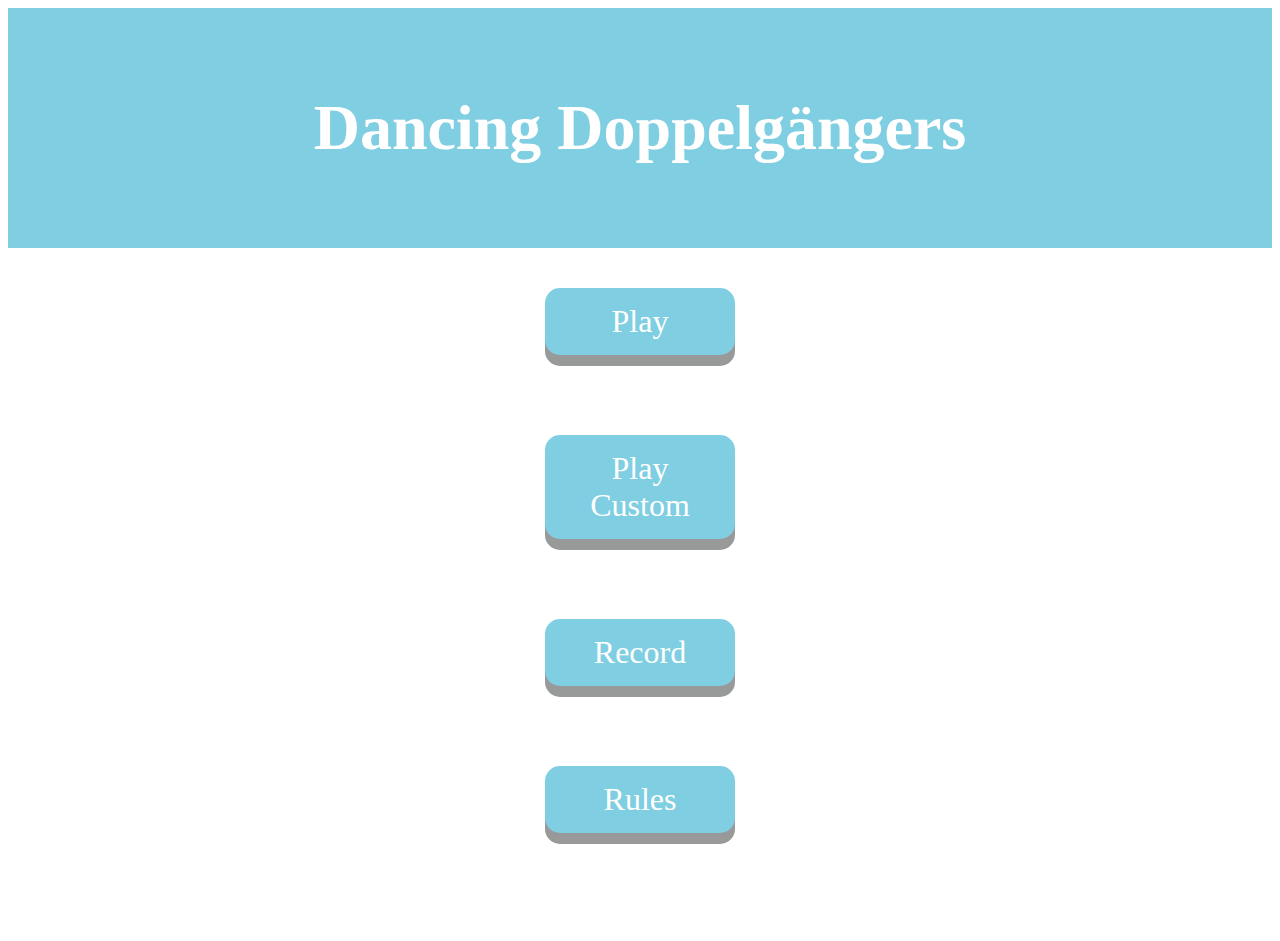
<file: index.html>
<html>

<head>
    <meta charset="UTF-8">
    <title>Dancing Doppelgängers</title>
    <link rel="stylesheet" href="style.css">
    <link rel="icon" href=  "Capture.PNG">
</head>

<body>
    <!--div class for the buttons-->
    <div class="Header">
        <h1>Dancing Doppelgängers</h1>
    </div>
    <!--div class for the buttons-->
    <div class="Buttons">
        <a class="PlayButton" href="game.html">Play</a>
        <!--<a class="PlayButton" href="old_game.html">Play Old</a>-->
        <a class="PlayButton" href="created_game.html">Play Custom</a>
        <a class="PlayButton" href="record_dance.html">Record</a>
        <a class="PlayButton" href="rules.html">Rules</a>
    </div>
</body>

</html>
</file>
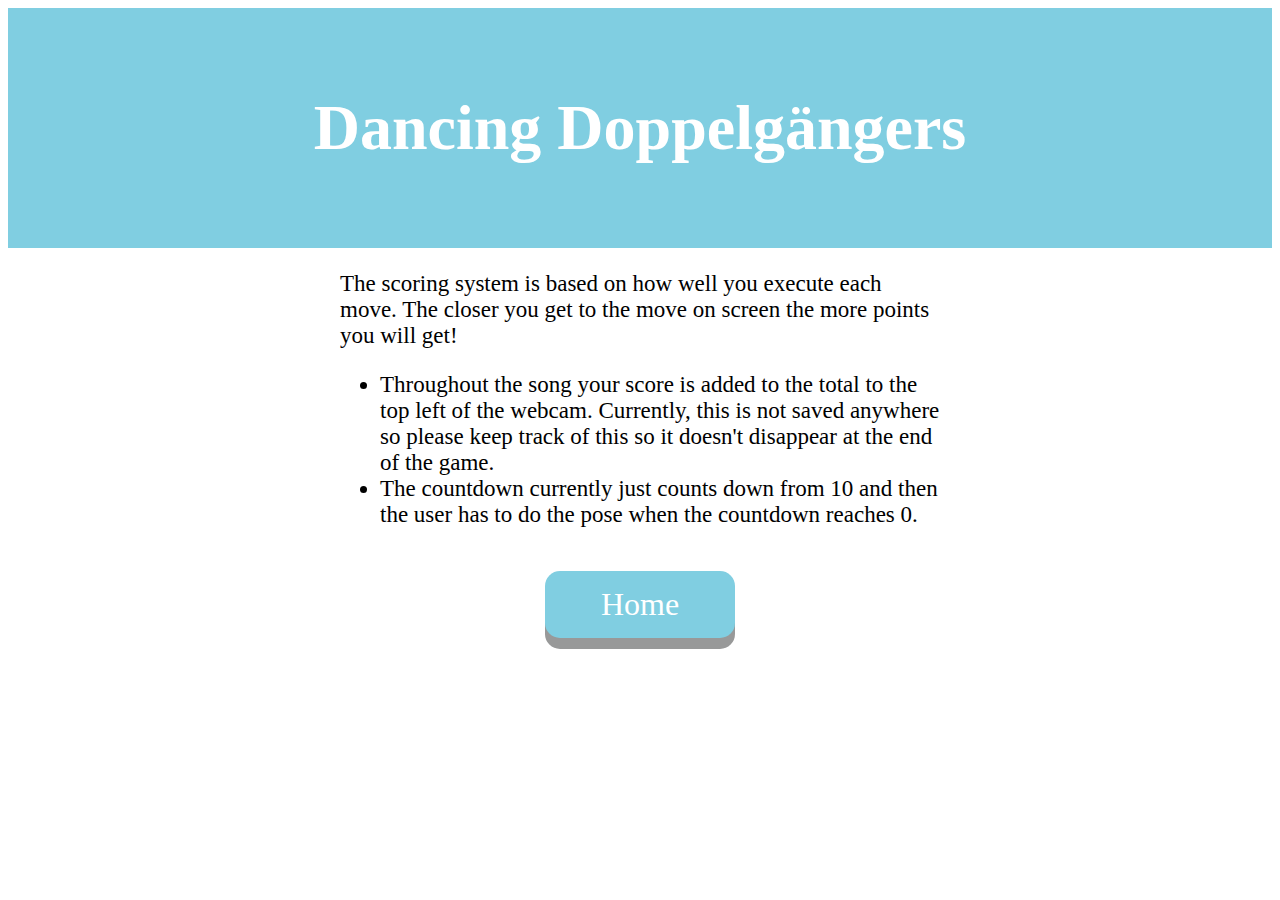
<file: rules.html>
<html>

<head>
    <meta charset="UTF-8">
    <title>Dancing Doppelgängers</title>
    <link rel="icon" href=  "Capture.PNG">
    <link rel="stylesheet" href="style.css">
</head>

<body>

    <body>
        <!--div class for the buttons-->
        <div class="Header">
            <h1>Dancing Doppelgängers</h1>
        </div>
        <!--div class for rules text-->
        <div class="RuleText">
            <p>The scoring system is based on how well you execute each move. The closer you get to the move on screen
              the more points you will get!</p>
	    <ul>
              <li>
		Throughout the song your score is added to the total
		to the top left of the webcam. Currently, this is not
		saved anywhere so please keep track of this so it
		doesn't disappear at the end of the game.
	      </li>
              <li>
		The countdown currently just counts down from 10 and
                then the user has to do the pose when the countdown
                reaches 0.
	      </li>
	    </ul>
        </div>
        <!--div class for the buttons-->
        <div class="Buttons">
            <a class="PlayButton" href="index.html">Home</a>
        </div>
    </body>
</body>

</html>
</file>
<file: style.css>
.PlayButton {
    display: block;
    padding: 15px 25px;
    margin-bottom: 80px;
    font-size: 32px;
    cursor: pointer;
    text-align: center;
    text-decoration: none;
    outline: none;
    color: #fff;
    background-color: #80CEE1;
    border: none;
    border-radius: 15px;
    box-shadow: 0 11px #989999;
}
.PlayButton:hover {
    background-color: #5FA6B7; 
    box-shadow: 0 5px #666;
    transform: translateY(6px);
  }
.Buttons{
    padding-top: 20px;
    padding-bottom: 20px;
    margin: auto;
    width: 15%;
}
.Header{
    padding: 40px;
    text-align: center;
    background: #80CEE1;
    color: white;
    font-size: 32px;
    margin-bottom: 20px;
}

.gameHeader{
    padding: 13px;
    text-align: center;
    background: #80CEE1;
    color: white;
    font-size: 32px;
}

.userInfo{
    padding: 13px;
    text-align: center;
    background: #5FA6B7;
    color: white;
    font-size: 32px;
    display: grid;
    grid-template-columns: repeat(2,1fr);
}
.userInfo3{
    padding: 13px;
    text-align: center;
    background: #5FA6B7;
    color: white;
    font-size: 32px;
    display: grid;
    grid-template-columns: repeat(3,1fr);
}
.Text{
    text-align: center;
    font-size: 23px;
    width: 600px;
    margin: auto;
}
.RuleText{
    text-align: left;
    font-size: 23px;
    width: 600px;
    margin: auto;
}
video{
    margin: auto;
}
canvas {
    transform: scale(-1, 1);
    filter: FlipH;
    padding: 0;
    margin: auto;
    display: block;
}

audio {
    display: none;
}
</file>
